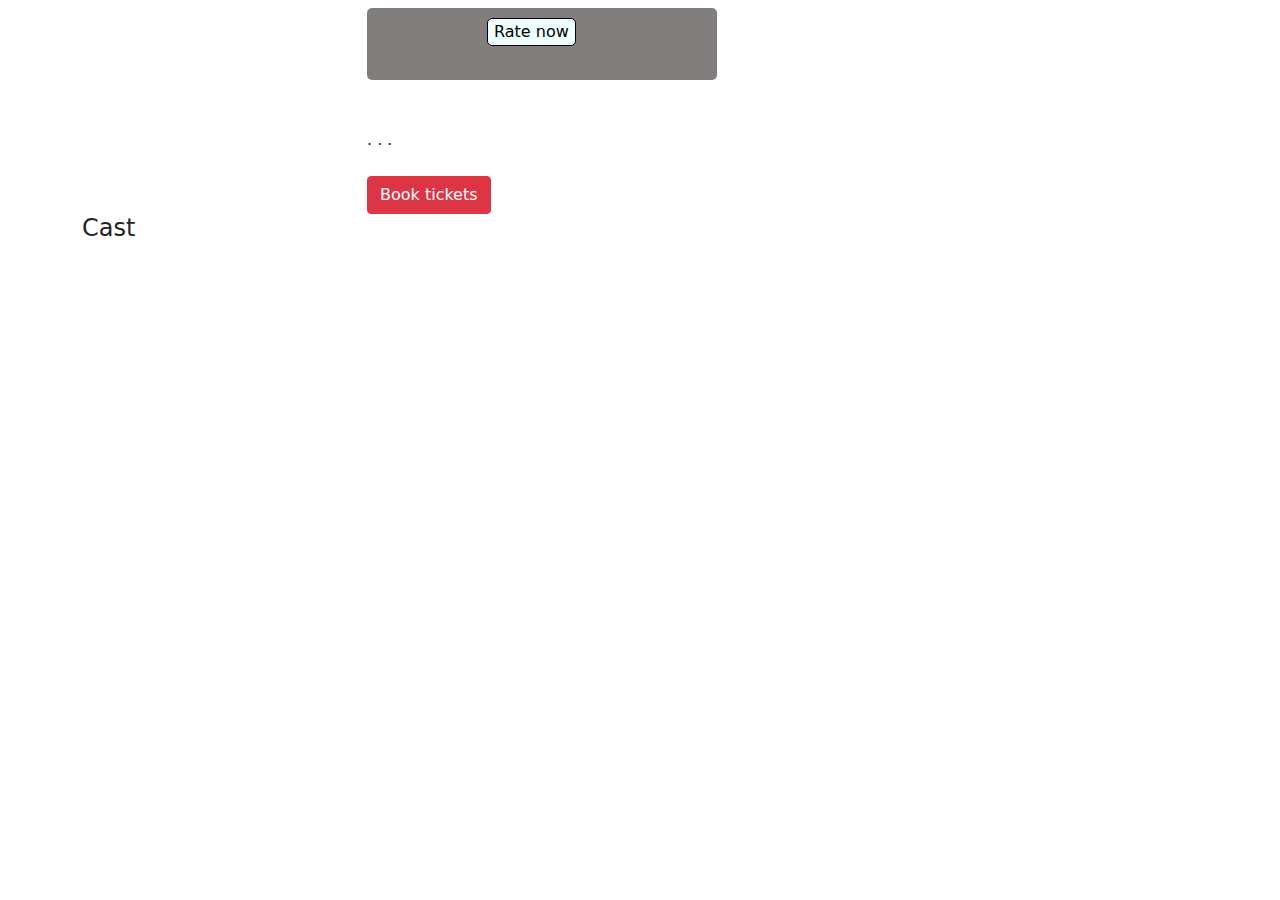
<file: movie-details.html>
<!DOCTYPE html>
<html lang="en">
<head>
    <meta charset="UTF-8">
    <meta name="viewport" content="width=device-width, initial-scale=1.0">
    <title>Movie Details | Book my show</title>
    <link rel="stylesheet" href="https://cdnjs.cloudflare.com/ajax/libs/font-awesome/6.5.1/css/all.min.css" 
    integrity="sha512-DTOQO9RWCH3ppGqcWaEA1BIZOC6xxalwEsw9c2QQeAIftl+Vegovlnee1c9QX4TctnWMn13TZye+giMm8e2LwA==" 
    crossorigin="anonymous" referrerpolicy="no-referrer" />
    <link rel="stylesheet" href="css/bootstrap.min.css">
    <link rel="stylesheet" href="css/style.css">
</head>
<body>
    <div class="moive-details-section">
        <div class="container">
            <div class="row align-items-center">
                <div class="col-lg-3">
                    <img id="movie-img" alt="" width="100%">
                </div>
                <div class="col">
                    <h3 id="movie-title"></h3>
                    <div class="rating-bx">
                        <div class="rating-flex">
                            <div>
                           <i class="fa-solid fa-star"></i>
                            </div>
                            <div class="rate">
                           <p id="rating-txt"></p>
                           </div>
                           <div>
                            <button type="button" >Rate now</button>
                           </div>
                        </div>
                    </div> <br>
                      
                    <div class="screen-lng">
                        <span id="screen"></span>
                        <span id="lngs"></span>
                    </div> <br>
                    <div class="duration">
                         <span id="duration-txt"></span> .
                         <span id="type-txt"></span> .
                         <span id="certificate-txt"></span> .
                         <span id="release-date"></span>
                    </div>
                    <br>
                    <a class="btn btn-danger" id="book-ticket">Book tickets</a>
                </div>
            </div>
        </div>
    </div>
    
    
    <div class="cast-details-section">
        <div class="container">
            <h4>Cast</h4>
        <div class="row">
            <div class="col">
                <img id="cast-img1" alt="">
            </div>
            <div class="col">
                <img id="cast-img2" alt="">
            </div>
            <div class="col">
                <img id="cast-img3" alt="">
            </div>
            <div class="col">
                <img id="cast-img4" alt="">
            </div>
        </div>
    </div>
    </div>

    <script src="js/movies.js"></script>
    <script type="module">
    // import {moviesData} from "./js/movies.js";
    const moviesDatas=moviesData;
    

    let urls = window.location;
    let searchUrl = new URLSearchParams(urls.search);
    const getMovieParams = searchUrl.get("movie")
    // console.log(searchUrl.get("theatre"))

    let moiveImgElm = document.getElementById("movie-img");
    let movieTitle = document.getElementById("movie-title");
    let ratingtxt = document.getElementById("rating-txt");
    let screen = document.getElementById("screen");
    let lngs = document.getElementById("lngs");
    let durationtxt=document.getElementById("duration-txt");
    let typetxt=document.getElementById("type-txt");
    let certificatetxt=document.getElementById("certificate-txt");
    let releasedate=document.getElementById("release-date");
    let castImgElm1=document.getElementById("cast-img1");
    let castImgElm2=document.getElementById("cast-img2");
    let castImgElm3=document.getElementById("cast-img3");
    let castImgElm4=document.getElementById("cast-img4");
    let bookTicket = document.getElementById("book-ticket");

    

    function loadMovieDetails(){
        const findMovie = moviesDatas.find((item) => item.movieName === getMovieParams);
        console.log(findMovie);
        moiveImgElm.src = findMovie.img;
        movieTitle.innerText = findMovie.movieName;
        ratingtxt.innerText = findMovie.rating;
        screen.innerText = findMovie.screenType;
        lngs.innerText = findMovie.language.join(", ");
        durationtxt.innerText=findMovie.duration;
        typetxt.innerText=findMovie.type;
        certificatetxt.innerText=findMovie.certificate;
        releasedate.innerText=findMovie.releaseDate;
        castImgElm1.src=findMovie.castimg1;
        castImgElm2.src=findMovie.castimg2;
        castImgElm3.src=findMovie.castimg3;
        castImgElm4.src=findMovie.castimg4;
        bookTicket.href = `theatre-details.html?movie=${findMovie.movieName}`;

        

    }
    window.load = loadMovieDetails();
</script>
</body>
</html>
</file>
<file: css/style.css>
.header-section{
    background-color: #000;
    height: 50px;
}

#screen-seats{
    display: flex;
    flex-wrap: wrap;
    gap: 0 10;
}

.seat-item{
    width: 30px;
    height: 30px;
    border: solid 2px #4CAF50;
    text-align: center;
    line-height: 30px;
    font-size: 12px;
    color: #4CAF50;
}


/* Card style --------------------------------
-------------------------------------------*/
.card-link{
    display: block;
    position: absolute;
    left: 0;
    top: 0;
    right: 0;
    bottom: 0;
    text-decoration: none;
}
#movie-title{
    text-transform: capitalize;
}
.rating-flex{
    display:flex;
    border:1px solid;
    border-radius: 5px;
    border: none;
    outline: none;
    width:350px;
    height:8vh;
    padding-top: 10px;
    background-color:rgb(131, 126, 126) ;
}
.rate{
    color:#fff;
}
.rating-flex i{
    color:red;
    margin-left:20px;
}
.rating-flex button {
    border-radius: 5px;
    margin-left:100px;
    background-color:azure;
    border:1px solid;
}
.cast-details-section img{
    border-radius:200px;
    width:150px;
    margin-top:50px;
    
}
</file>
